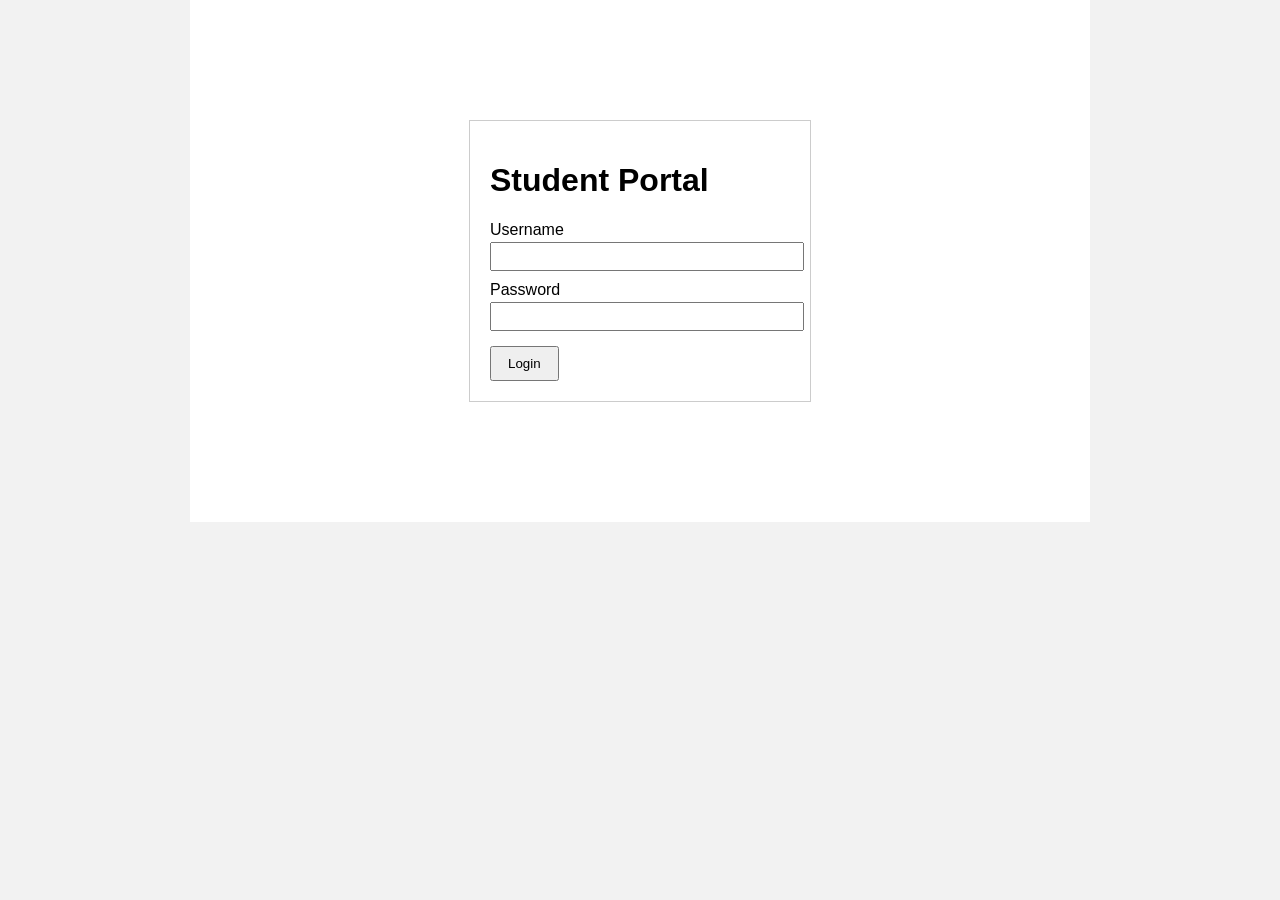
<file: index.html>
<!DOCTYPE html>
<html lang="en">
<head>
  <meta charset="UTF-8">
  <title>Student Portal - Login</title>
  <link rel="stylesheet" href="css/style.css">
  <script src="js/theme.js"></script>
</head>
<body>
  <div id="wrapper">
    <div class="login-box">
      <h1>Student Portal</h1>
      <form id="loginForm">
        <label>Username</label>
        <input type="text" id="username" name="username">

        <label>Password</label>
        <input type="password" id="password" name="password">

        <input type="submit" value="Login" id="loginBtn">
        <p id="loginError" style="color:red;display:none;"></p>
      </form>
    </div>
  </div>

  <script src="js/auth.js"></script>
</body>
</html>
</file>
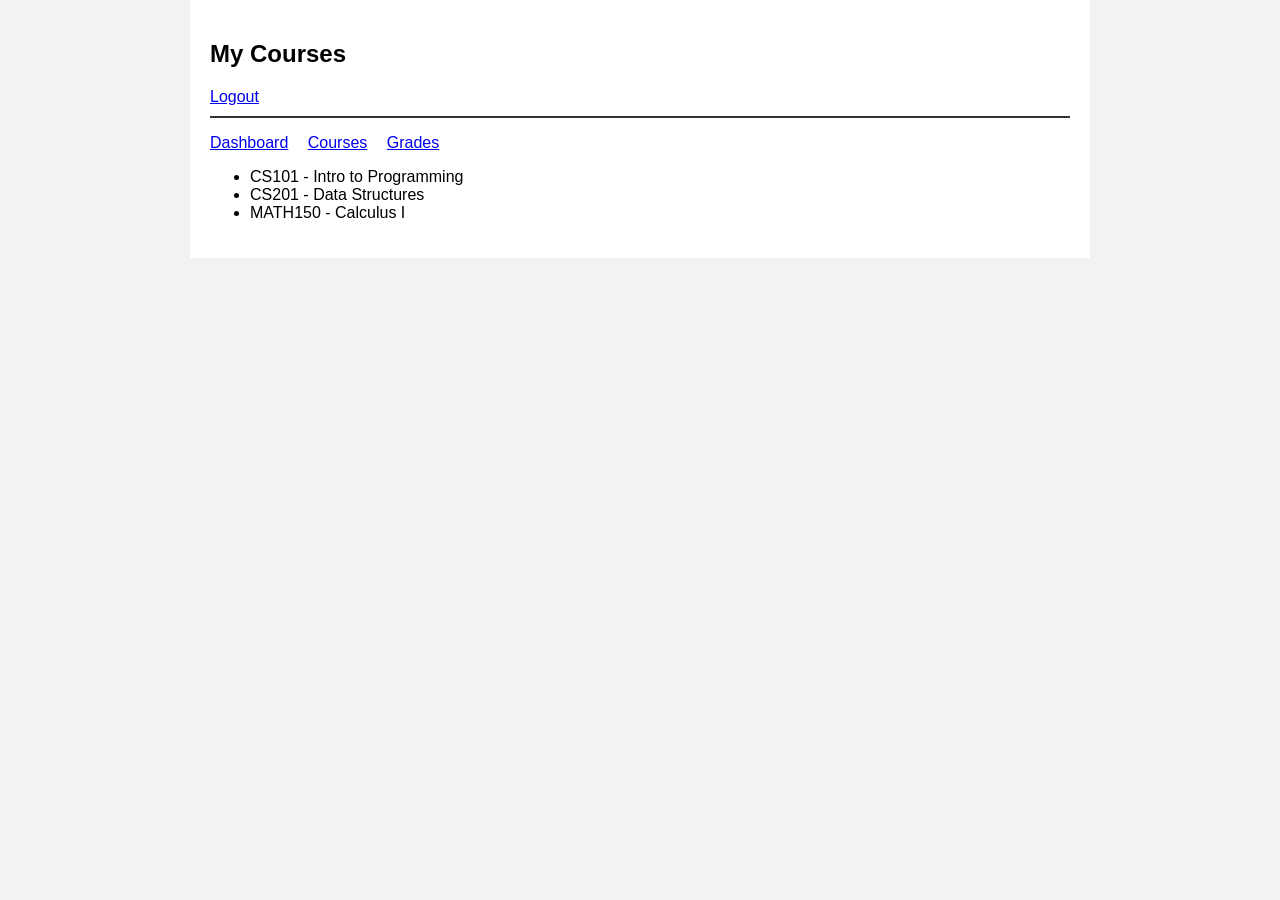
<file: pages/courses.html>
<!DOCTYPE html>
<html lang="en">
<head>
  <meta charset="UTF-8">
  <title>Student Portal - Courses</title>
  <link rel="stylesheet" href="../css/style.css">
</head>
<body>
  <div id="wrapper">
    <div id="header">
      <h2>My Courses</h2>
      <a href="../index.html">Logout</a>
    </div>

    <div id="nav">
      <ul>
        <li><a href="dashboard.html">Dashboard</a></li>
        <li><a href="courses.html">Courses</a></li>
        <li><a href="grades.html">Grades</a></li>
      </ul>
    </div>

    <div id="content">
      <ul id="courseList">
        <li>CS101 - Intro to Programming</li>
        <li>CS201 - Data Structures</li>
        <li>MATH150 - Calculus I</li>
      </ul>
    </div>
  </div>

  <script src="../js/auth.js"></script>
</body>
</html>
</file>
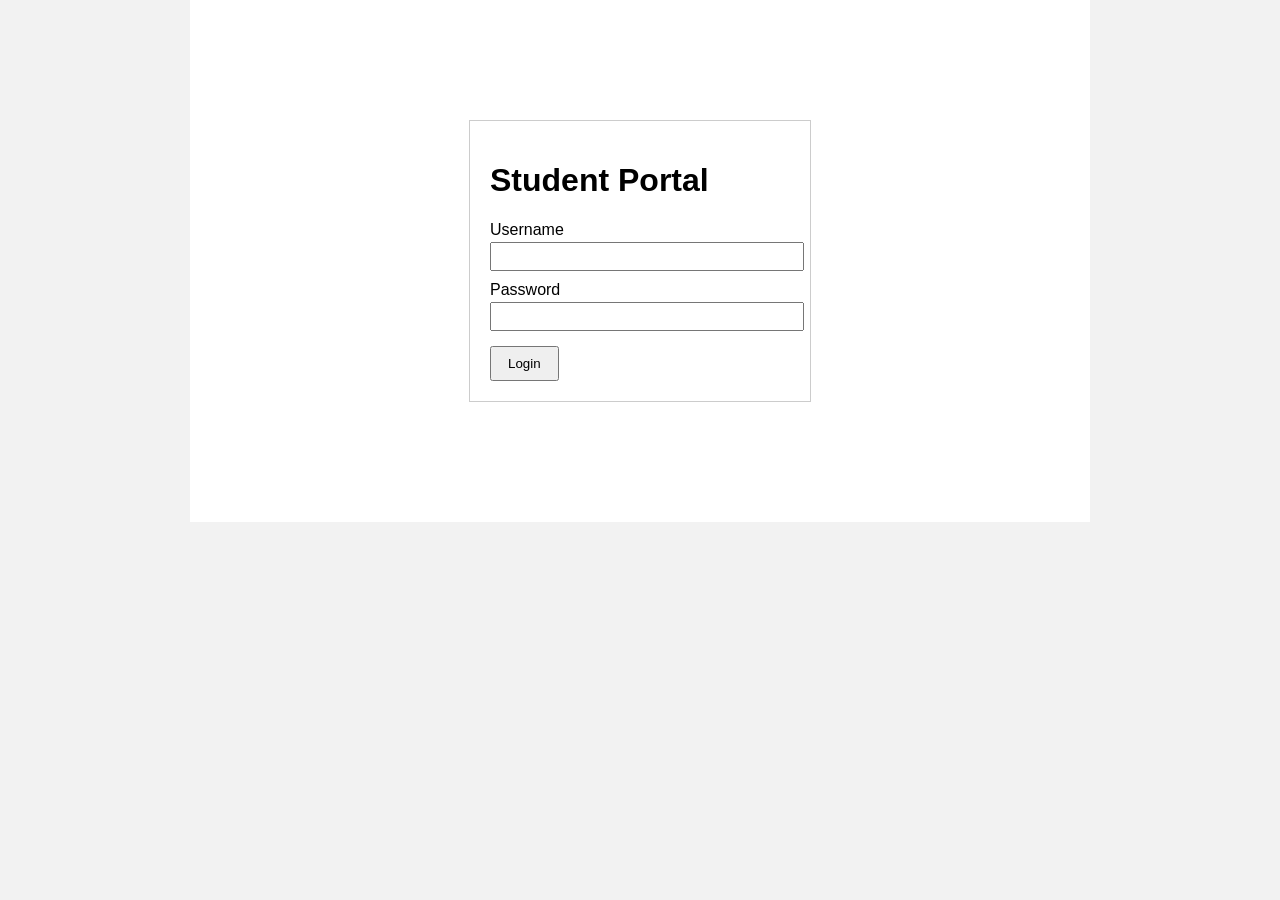
<file: pages/dashboard.html>
<!DOCTYPE html>
<html lang="en">
<head>
  <meta charset="UTF-8">
  <title>Student Portal - Dashboard</title>
  <link rel="stylesheet" href="../css/style.css">
  <script>var SP_LOGIN_PATH = "../index.html";</script>
  <script src="../js/guard.js"></script>
  <script src="../js/theme.js"></script>
</head>
<body>
  <div id="wrapper">
    <div id="header">
      <h2>Welcome back, Student</h2>
      <a href="../index.html" class="logout-link">Logout</a>
    </div>

    <div id="nav">
      <ul>
        <li><a href="dashboard.html">Dashboard</a></li>
        <li><a href="academics/courses.html">Courses</a></li>
        <li><a href="academics/grades.html">Grades</a></li>
        <li><a href="profile.html">Profile</a></li>
        <li><a href="settings.html">Settings</a></li>
      </ul>
    </div>

    <div id="content">
      <div id="statCards">
        <div class="stat-card">
          <span class="stat-value" id="statCredits">7</span>
          <span class="stat-label">Credits Completed</span>
        </div>
        <div class="stat-card">
          <span class="stat-value" id="statCourses">2</span>
          <span class="stat-label">Active Courses</span>
        </div>
        <div class="stat-card">
          <span class="stat-value" id="statGPA">--</span>
          <span class="stat-label">GPA</span>
        </div>
      </div>

      <table border="1" cellpadding="5" cellspacing="0" id="summaryTable">
        <tr>
          <th data-sort-key="course" class="sortable">Course</th>
          <th data-sort-key="grade" class="sortable">Grade</th>
        </tr>
        <tr data-grade="A" data-credits="3"><td>Intro to Programming</td><td>A</td></tr>
        <tr data-grade="B+" data-credits="4"><td>Data Structures</td><td>B+</td></tr>
      </table>

      <h3>Recent Activity</h3>
      <ul id="activityFeed">
        <li><span class="activity-date">2026-08-14</span> Grade posted for Data Structures Midterm (88)</li>
        <li><span class="activity-date">2026-08-10</span> Submitted Homework 1 for Intro to Programming</li>
        <li><span class="activity-date">2026-08-01</span> Enrolled in MATH150 - Calculus I</li>
      </ul>
    </div>
  </div>

  <script src="../js/dashboard.js"></script>
</body>
</html>
</file>
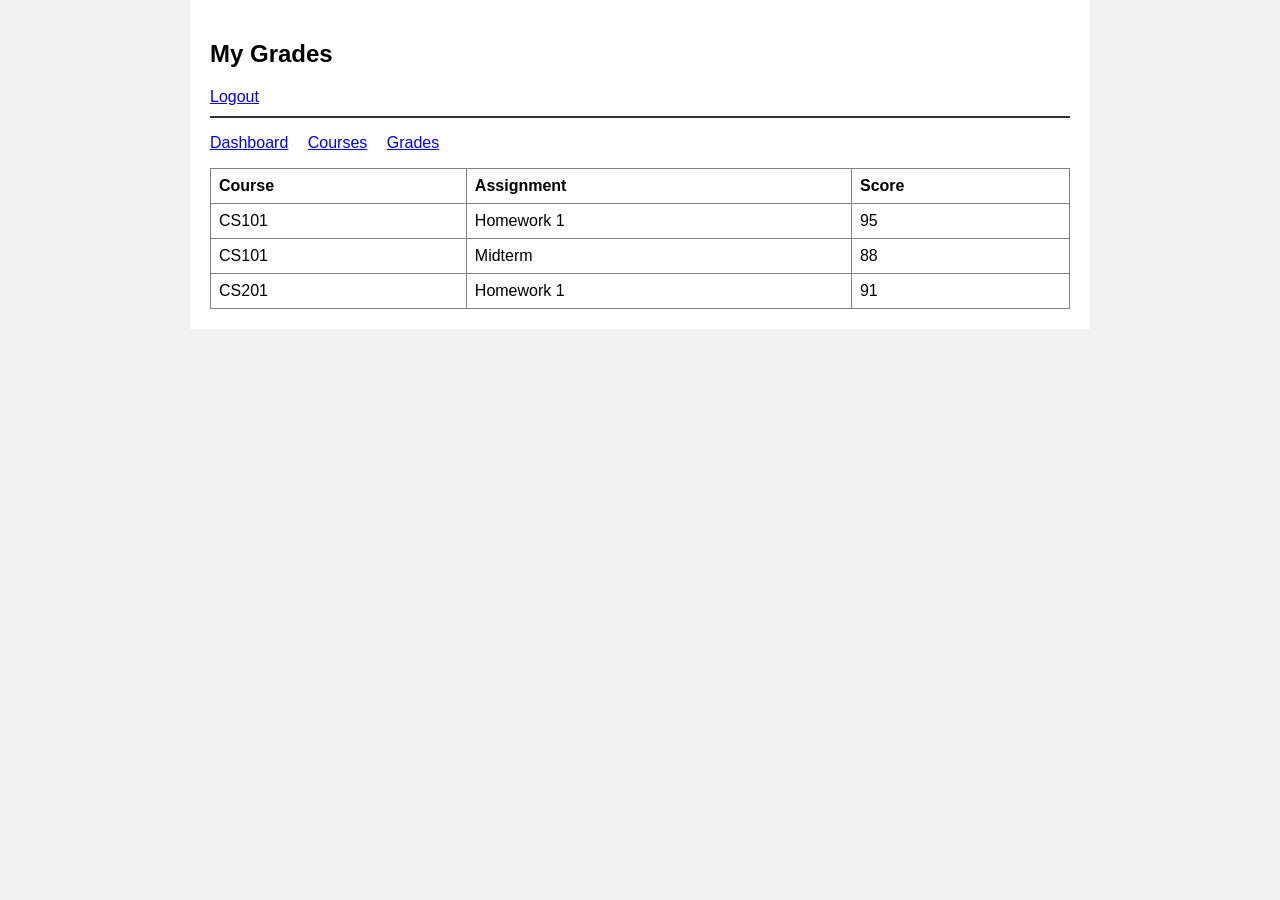
<file: pages/grades.html>
<!DOCTYPE html>
<html lang="en">
<head>
  <meta charset="UTF-8">
  <title>Student Portal - Grades</title>
  <link rel="stylesheet" href="../css/style.css">
</head>
<body>
  <div id="wrapper">
    <div id="header">
      <h2>My Grades</h2>
      <a href="../index.html">Logout</a>
    </div>

    <div id="nav">
      <ul>
        <li><a href="dashboard.html">Dashboard</a></li>
        <li><a href="courses.html">Courses</a></li>
        <li><a href="grades.html">Grades</a></li>
      </ul>
    </div>

    <div id="content">
      <table border="1" cellpadding="5" cellspacing="0" id="gradesTable">
        <tr><th>Course</th><th>Assignment</th><th>Score</th></tr>
        <tr><td>CS101</td><td>Homework 1</td><td>95</td></tr>
        <tr><td>CS101</td><td>Midterm</td><td>88</td></tr>
        <tr><td>CS201</td><td>Homework 1</td><td>91</td></tr>
      </table>
    </div>
  </div>

  <script src="../js/auth.js"></script>
</body>
</html>
</file>
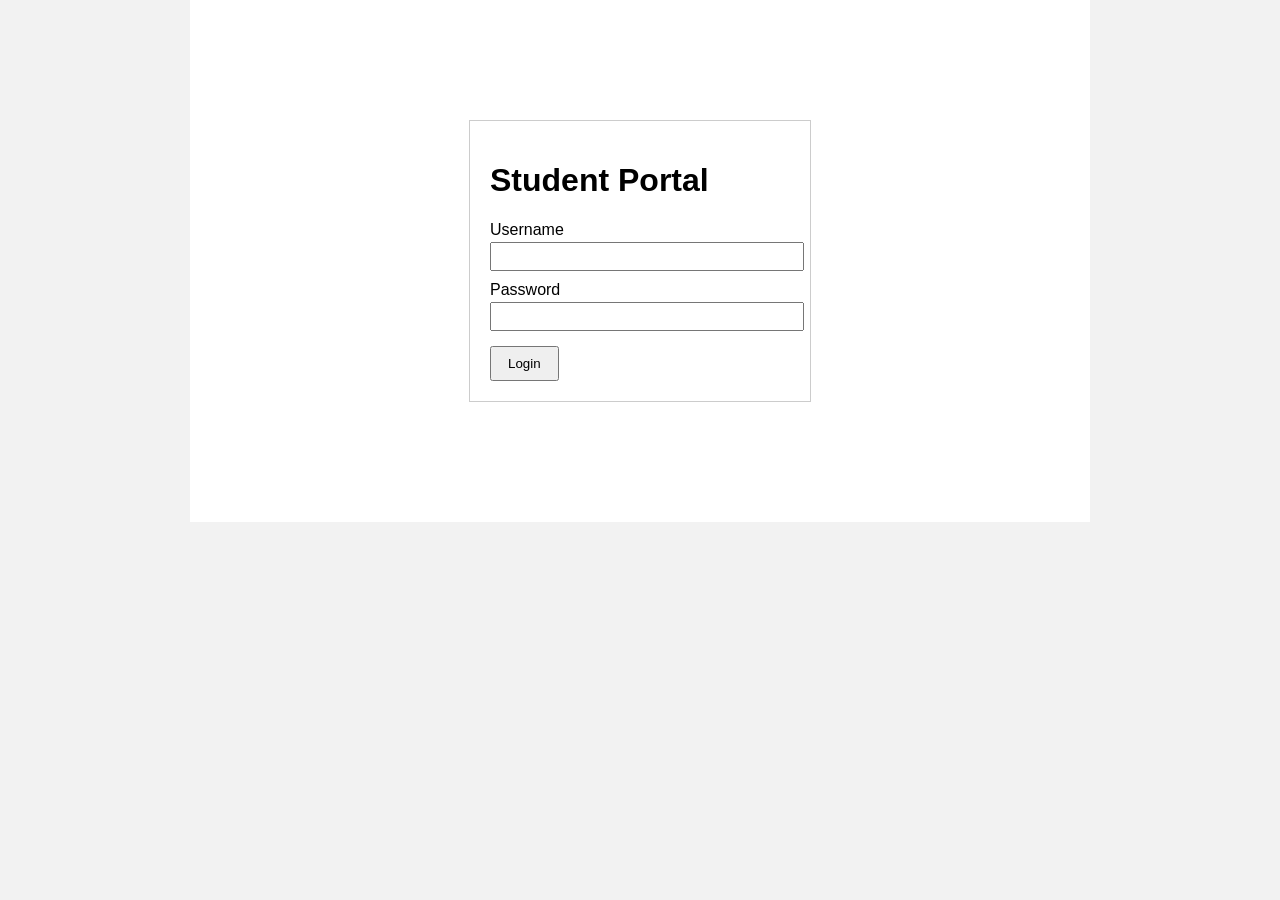
<file: pages/profile.html>
<!DOCTYPE html>
<html lang="en">
<head>
  <meta charset="UTF-8">
  <title>Student Portal - Profile</title>
  <link rel="stylesheet" href="../css/style.css">
  <script>var SP_LOGIN_PATH = "../index.html";</script>
  <script src="../js/guard.js"></script>
  <script src="../js/theme.js"></script>
</head>
<body>
  <div id="wrapper">
    <div id="header">
      <h2>My Profile</h2>
      <a href="../index.html" class="logout-link">Logout</a>
    </div>

    <div id="nav">
      <ul>
        <li><a href="dashboard.html">Dashboard</a></li>
        <li><a href="academics/courses.html">Courses</a></li>
        <li><a href="academics/grades.html">Grades</a></li>
        <li><a href="profile.html">Profile</a></li>
        <li><a href="settings.html">Settings</a></li>
      </ul>
    </div>

    <div id="content">
      <table border="1" cellpadding="5" cellspacing="0" id="profileTable">
        <tr><th>Full Name</th><td id="profileName"></td></tr>
        <tr><th>Student ID</th><td id="profileId"></td></tr>
        <tr><th>Email</th><td id="profileEmail"></td></tr>
        <tr><th>Major</th><td id="profileMajor"></td></tr>
      </table>

      <h3>Edit Profile</h3>
      <form id="profileForm">
        <label for="editName">Full Name</label>
        <input type="text" id="editName" name="editName">

        <label for="editEmail">Email</label>
        <input type="text" id="editEmail" name="editEmail">

        <label for="editMajor">Major</label>
        <input type="text" id="editMajor" name="editMajor">

        <input type="submit" value="Save Changes" id="saveProfileBtn">
        <p id="profileError" style="color:red;display:none;"></p>
        <p id="profileSuccess" style="color:green;display:none;">Profile updated successfully.</p>
      </form>

      <button id="exportProfileBtn">Export Profile as JSON</button>
    </div>
  </div>

  <script src="../js/profile.js"></script>
</body>
</html>
</file>
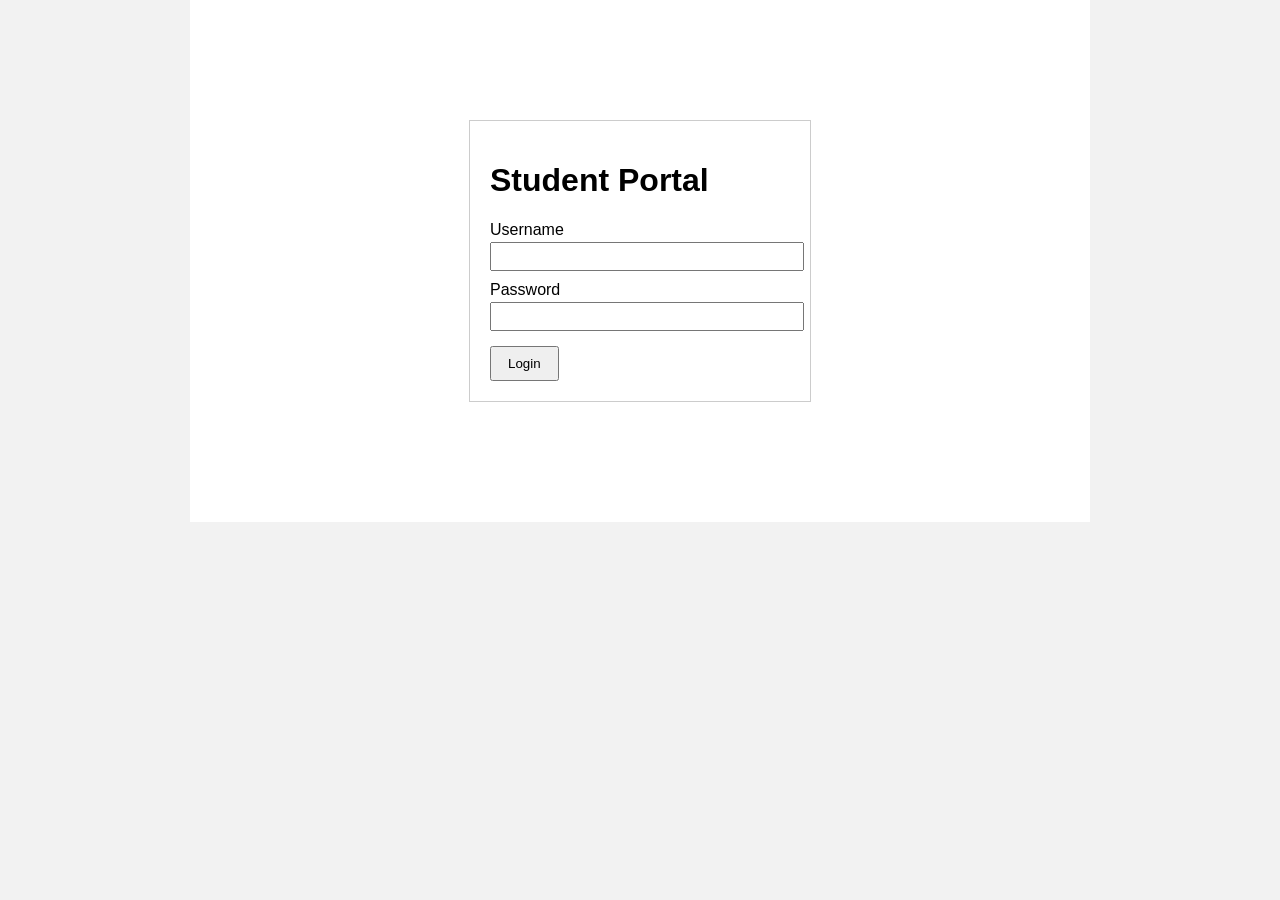
<file: pages/settings.html>
<!DOCTYPE html>
<html lang="en">
<head>
  <meta charset="UTF-8">
  <title>Student Portal - Settings</title>
  <link rel="stylesheet" href="../css/style.css">
  <script>var SP_LOGIN_PATH = "../index.html";</script>
  <script src="../js/guard.js"></script>
  <script src="../js/theme.js"></script>
</head>
<body>
  <div id="wrapper">
    <div id="header">
      <h2>Settings</h2>
      <a href="../index.html" class="logout-link">Logout</a>
    </div>

    <div id="nav">
      <ul>
        <li><a href="dashboard.html">Dashboard</a></li>
        <li><a href="academics/courses.html">Courses</a></li>
        <li><a href="academics/grades.html">Grades</a></li>
        <li><a href="profile.html">Profile</a></li>
        <li><a href="settings.html">Settings</a></li>
      </ul>
    </div>

    <div id="content">
      <h3>Appearance</h3>
      <label>
        <input type="checkbox" id="darkModeToggle">
        Dark Mode
      </label>

      <h3>Notifications</h3>
      <label>
        <input type="checkbox" id="notifyGrades">
        Email me when a new grade is posted
      </label>
      <br>
      <label>
        <input type="checkbox" id="notifyAnnouncements">
        Email me about course announcements
      </label>

      <h3>Change Password</h3>
      <p style="font-size:13px;color:#777;">
        Note: this is a front-end demo only; the portal has no backend yet,
        so no real credential is changed.
      </p>
      <form id="passwordForm">
        <label for="currentPassword">Current Password</label>
        <input type="password" id="currentPassword">

        <label for="newPassword">New Password</label>
        <input type="password" id="newPassword">

        <label for="confirmPassword">Confirm New Password</label>
        <input type="password" id="confirmPassword">

        <input type="submit" value="Change Password" id="changePasswordBtn">
        <p id="passwordError" style="color:red;display:none;"></p>
        <p id="passwordSuccess" style="color:green;display:none;">Password updated (demo only).</p>
      </form>
    </div>
  </div>

  <script src="../js/settings.js"></script>
</body>
</html>
</file>
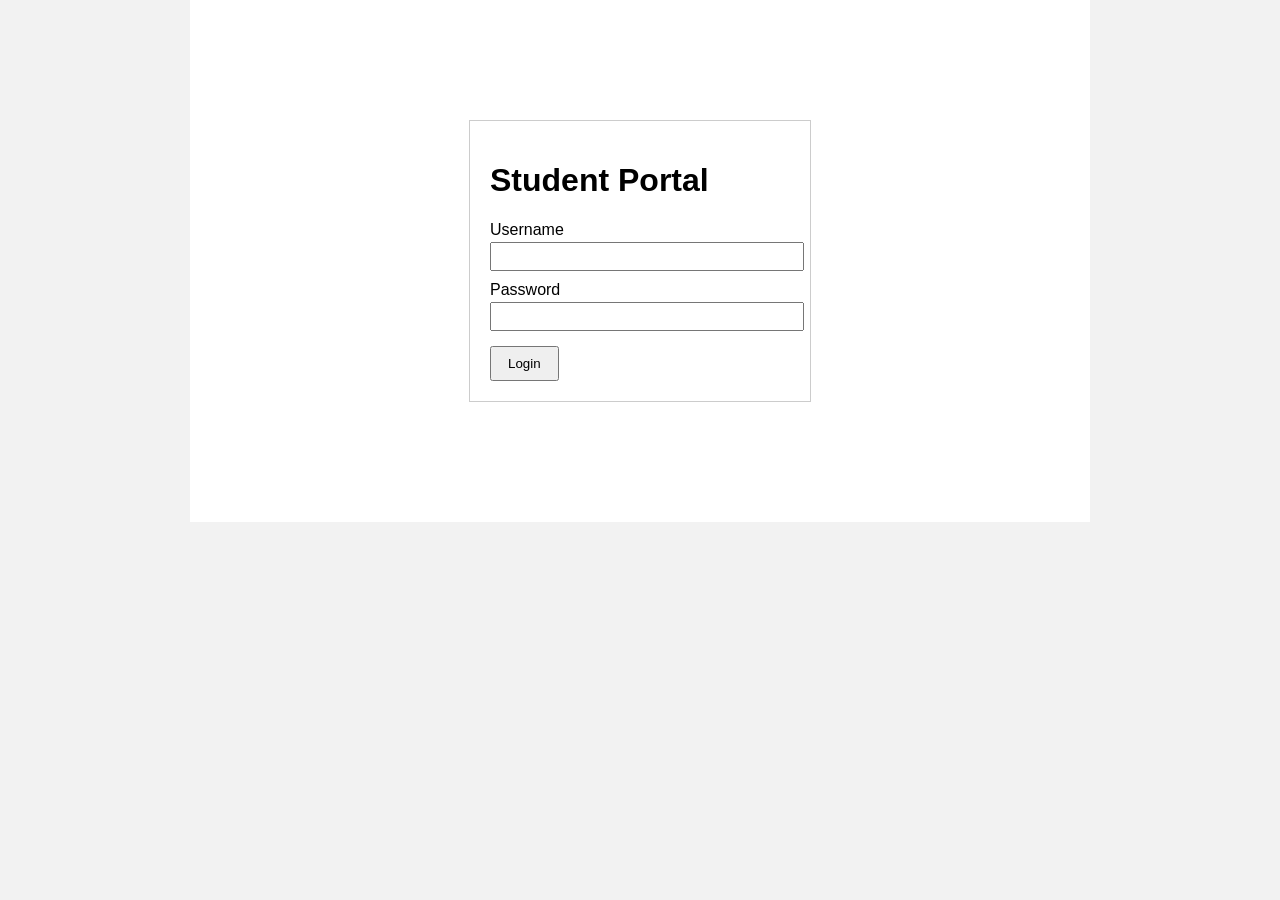
<file: pages/academics/courses.html>
<!DOCTYPE html>
<html lang="en">
<head>
  <meta charset="UTF-8">
  <title>Student Portal - Courses</title>
  <link rel="stylesheet" href="../../css/style.css">
  <script>var SP_LOGIN_PATH = "../../index.html";</script>
  <script src="../../js/guard.js"></script>
  <script src="../../js/theme.js"></script>
</head>
<body>
  <div id="wrapper">
    <div id="header">
      <h2>My Courses</h2>
      <a href="../../index.html" class="logout-link">Logout</a>
    </div>

    <div id="nav">
      <ul>
        <li><a href="../dashboard.html">Dashboard</a></li>
        <li><a href="courses.html">Courses</a></li>
        <li><a href="grades.html">Grades</a></li>
        <li><a href="../profile.html">Profile</a></li>
        <li><a href="../settings.html">Settings</a></li>
      </ul>
    </div>

    <div id="content">
      <ul id="courseList">
        <li>CS101 - Intro to Programming</li>
        <li>CS201 - Data Structures</li>
        <li>MATH150 - Calculus I</li>
      </ul>
    </div>
  </div>

</body>
</html>
</file>
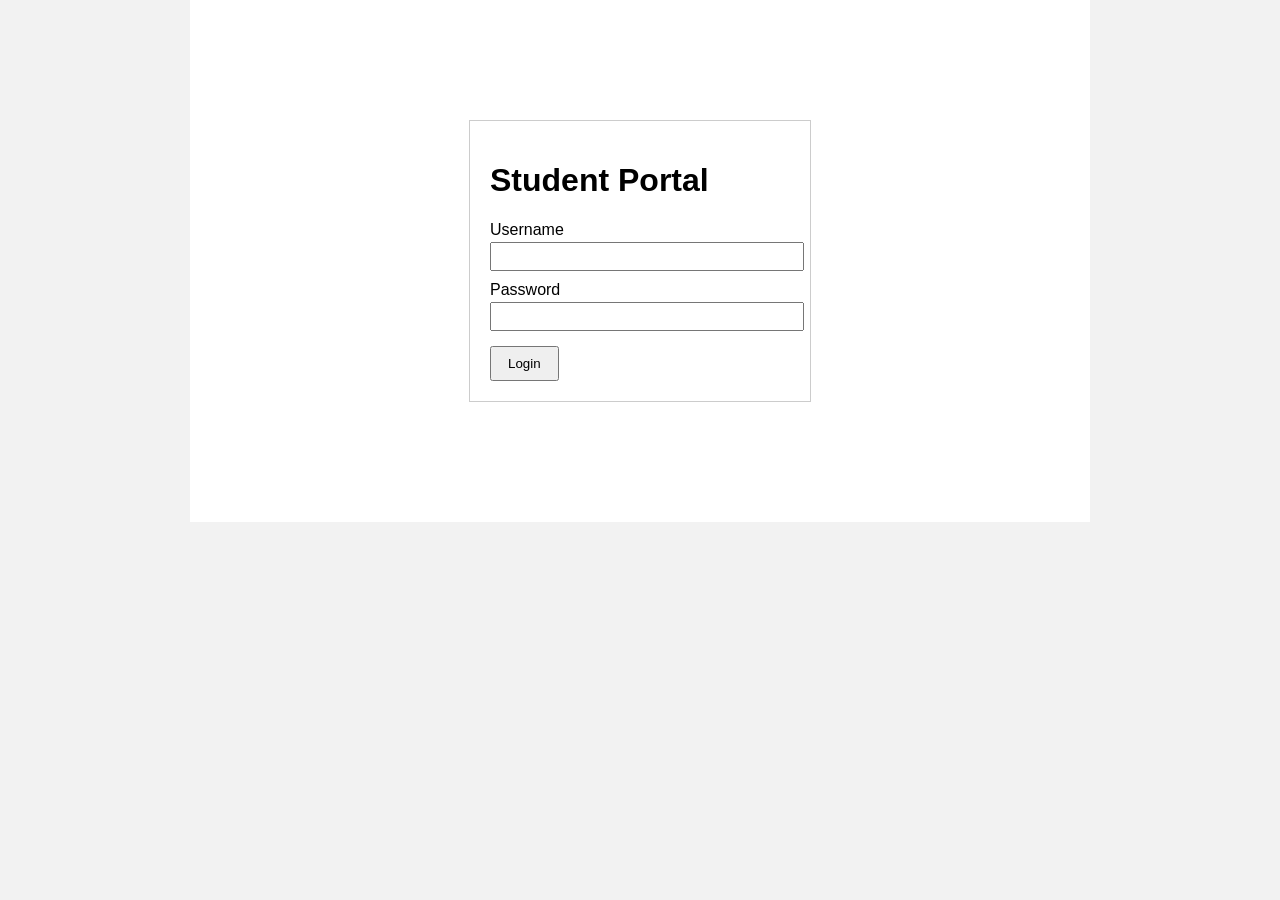
<file: pages/academics/grades.html>
<!DOCTYPE html>
<html lang="en">
<head>
  <meta charset="UTF-8">
  <title>Student Portal - Grades</title>
  <link rel="stylesheet" href="../../css/style.css">
  <script>var SP_LOGIN_PATH = "../../index.html";</script>
  <script src="../../js/guard.js"></script>
  <script src="../../js/theme.js"></script>
</head>
<body>
  <div id="wrapper">
    <div id="header">
      <h2>My Grades</h2>
      <a href="../../index.html" class="logout-link">Logout</a>
    </div>

    <div id="nav">
      <ul>
        <li><a href="../dashboard.html">Dashboard</a></li>
        <li><a href="courses.html">Courses</a></li>
        <li><a href="grades.html">Grades</a></li>
        <li><a href="../profile.html">Profile</a></li>
        <li><a href="../settings.html">Settings</a></li>
      </ul>
    </div>

    <div id="content">
      <table border="1" cellpadding="5" cellspacing="0" id="gradesTable">
        <tr><th>Course</th><th>Assignment</th><th>Score</th></tr>
        <tr><td>CS101</td><td>Homework 1</td><td>95</td></tr>
        <tr><td>CS101</td><td>Midterm</td><td>88</td></tr>
        <tr><td>CS201</td><td>Homework 1</td><td>91</td></tr>
      </table>
    </div>
  </div>

</body>
</html>
</file>
<file: css/style.css>
body {
  font-family: Arial, Helvetica, sans-serif;
  background-color: #f2f2f2;
  margin: 0;
  padding: 0;
}

#wrapper {
  max-width: 900px;
  width: 100%;
  margin: 0 auto;
  background: #fff;
  padding: 20px;
  box-sizing: border-box;
}

.login-box {
  width: 300px;
  margin: 100px auto;
  padding: 20px;
  border: 1px solid #ccc;
}

.login-box label {
  display: block;
  margin-top: 10px;
}

.login-box input[type="text"],
.login-box input[type="password"] {
  width: 100%;
  padding: 5px;
  margin-top: 3px;
}

#loginBtn {
  margin-top: 15px;
  padding: 8px 16px;
}

#header {
  border-bottom: 2px solid #333;
  padding-bottom: 10px;
  margin-bottom: 10px;
}

#nav ul {
  list-style: none;
  padding: 0;
}

#nav ul li {
  display: inline;
  margin-right: 15px;
}

table {
  width: 100%;
  border-collapse: collapse;
}

table th, table td {
  padding: 8px;
  text-align: left;
}

#statCards {
  display: flex;
  gap: 15px;
  margin-bottom: 20px;
}

.stat-card {
  flex: 1;
  border: 1px solid #ccc;
  border-radius: 4px;
  padding: 15px;
  text-align: center;
  background: #fafafa;
}

.stat-value {
  display: block;
  font-size: 28px;
  font-weight: bold;
}

.stat-label {
  display: block;
  font-size: 13px;
  color: #555;
  margin-top: 4px;
}

#activityFeed {
  list-style: none;
  padding: 0;
}

#activityFeed li {
  padding: 8px 0;
  border-bottom: 1px solid #eee;
}

.activity-date {
  display: inline-block;
  min-width: 90px;
  color: #777;
  font-size: 13px;
}

@media (max-width: 600px) {
  #statCards {
    flex-direction: column;
  }

  #nav ul li {
    display: block;
    margin-right: 0;
    margin-bottom: 8px;
  }

  table th, table td {
    padding: 6px;
    font-size: 14px;
  }
}

html.theme-dark body {
  background-color: #1a1a1a;
  color: #eee;
}

html.theme-dark #wrapper {
  background: #242424;
}

html.theme-dark #header {
  border-bottom-color: #555;
}

html.theme-dark a {
  color: #8ab4f8;
}

html.theme-dark table th,
html.theme-dark table td {
  border-color: #444;
  color: #eee;
}

html.theme-dark .stat-card {
  background: #2c2c2c;
  border-color: #444;
}

html.theme-dark .login-box {
  border-color: #444;
}

html.theme-dark .login-box input[type="text"],
html.theme-dark .login-box input[type="password"] {
  background: #2c2c2c;
  color: #eee;
  border-color: #555;
}

@media print {
  #nav,
  .logout-link,
  #statCards,
  #activityFeed {
    display: none;
  }
}
</file>
